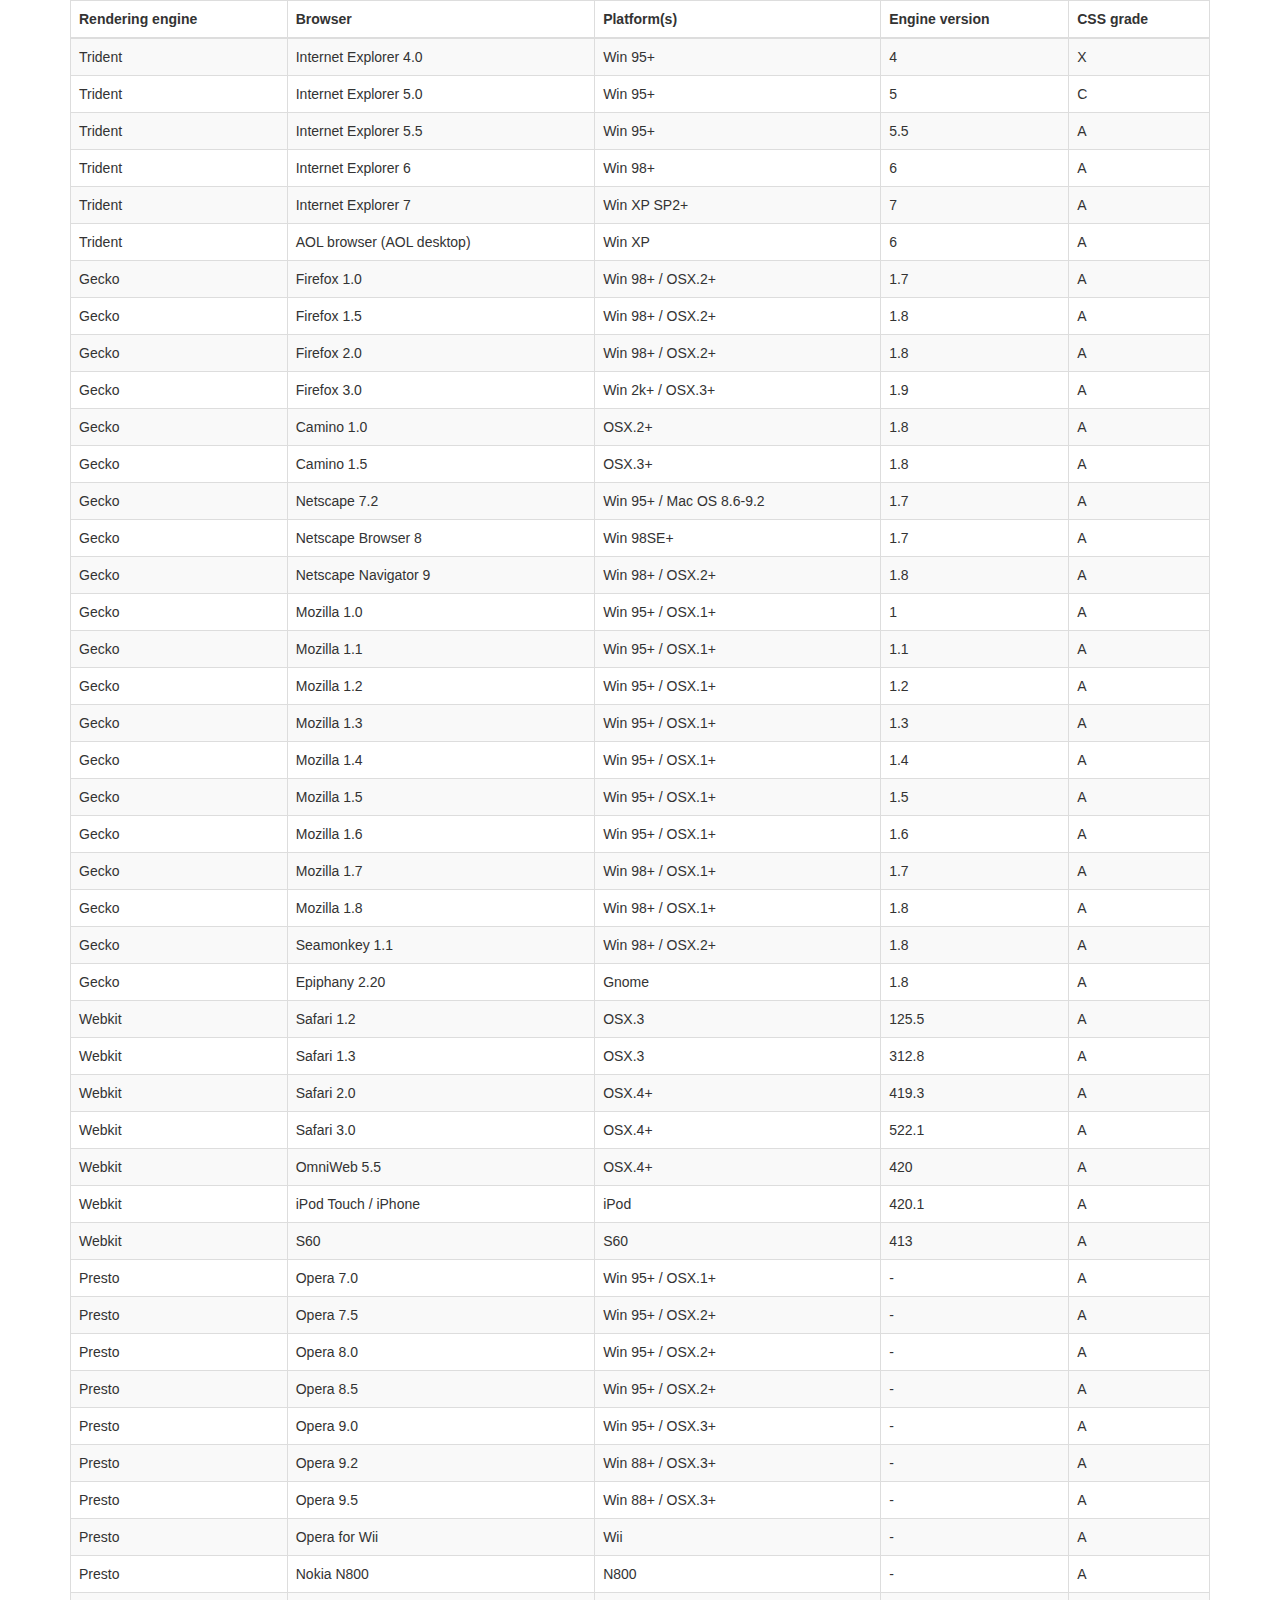
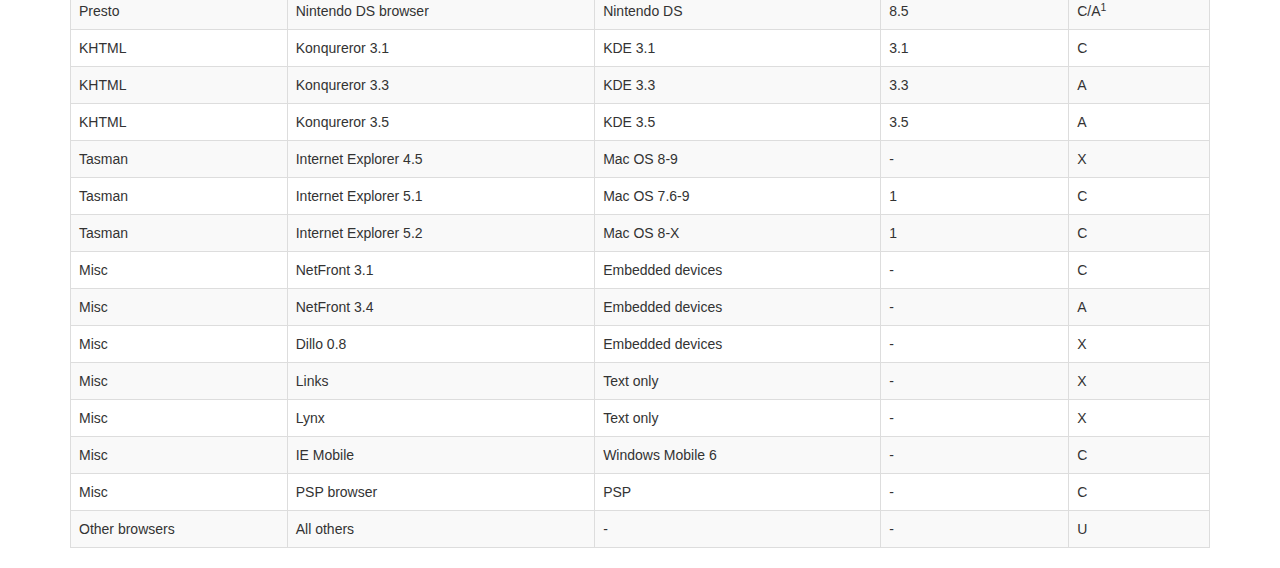
<file: web/static/vendor/datatables-plugins/index.html>
<!DOCTYPE HTML PUBLIC "-//W3C//DTD HTML 4.01//EN" "http://www.w3.org/TR/html4/strict.dtd">
<html>
	<head>
		<meta http-equiv="content-type" content="text/html; charset=utf-8" />
		
		<title>DataTables Bootstrap 3 example</title>

		<link rel="stylesheet" type="text/css" href="//maxcdn.bootstrapcdn.com/bootstrap/3.3.0/css/bootstrap.min.css">
		<link rel="stylesheet" type="text/css" href="dataTables.bootstrap.css">

		<script type="text/javascript" language="javascript" src="//code.jquery.com/jquery-1.11.1.min.js"></script>
		<script type="text/javascript" language="javascript" src="//cdn.datatables.net/1.10.3/js/jquery.dataTables.min.js"></script>
		<script type="text/javascript" language="javascript" src="dataTables.bootstrap.js"></script>
		<script type="text/javascript" charset="utf-8">
			$(document).ready(function() {
				$('#example').dataTable();
			} );
		</script>
	</head>
	<body>
		<div class="container">
			
<table cellpadding="0" cellspacing="0" border="0" class="table table-striped table-bordered" id="example">
	<thead>
		<tr>
			<th>Rendering engine</th>
			<th>Browser</th>
			<th>Platform(s)</th>
			<th>Engine version</th>
			<th>CSS grade</th>
		</tr>
	</thead>
	<tbody>
		<tr class="odd gradeX">
			<td>Trident</td>
			<td>Internet
				 Explorer 4.0</td>
			<td>Win 95+</td>
			<td class="center"> 4</td>
			<td class="center">X</td>
		</tr>
		<tr class="even gradeC">
			<td>Trident</td>
			<td>Internet
				 Explorer 5.0</td>
			<td>Win 95+</td>
			<td class="center">5</td>
			<td class="center">C</td>
		</tr>
		<tr class="odd gradeA">
			<td>Trident</td>
			<td>Internet
				 Explorer 5.5</td>
			<td>Win 95+</td>
			<td class="center">5.5</td>
			<td class="center">A</td>
		</tr>
		<tr class="even gradeA">
			<td>Trident</td>
			<td>Internet
				 Explorer 6</td>
			<td>Win 98+</td>
			<td class="center">6</td>
			<td class="center">A</td>
		</tr>
		<tr class="odd gradeA">
			<td>Trident</td>
			<td>Internet Explorer 7</td>
			<td>Win XP SP2+</td>
			<td class="center">7</td>
			<td class="center">A</td>
		</tr>
		<tr class="even gradeA">
			<td>Trident</td>
			<td>AOL browser (AOL desktop)</td>
			<td>Win XP</td>
			<td class="center">6</td>
			<td class="center">A</td>
		</tr>
		<tr class="gradeA">
			<td>Gecko</td>
			<td>Firefox 1.0</td>
			<td>Win 98+ / OSX.2+</td>
			<td class="center">1.7</td>
			<td class="center">A</td>
		</tr>
		<tr class="gradeA">
			<td>Gecko</td>
			<td>Firefox 1.5</td>
			<td>Win 98+ / OSX.2+</td>
			<td class="center">1.8</td>
			<td class="center">A</td>
		</tr>
		<tr class="gradeA">
			<td>Gecko</td>
			<td>Firefox 2.0</td>
			<td>Win 98+ / OSX.2+</td>
			<td class="center">1.8</td>
			<td class="center">A</td>
		</tr>
		<tr class="gradeA">
			<td>Gecko</td>
			<td>Firefox 3.0</td>
			<td>Win 2k+ / OSX.3+</td>
			<td class="center">1.9</td>
			<td class="center">A</td>
		</tr>
		<tr class="gradeA">
			<td>Gecko</td>
			<td>Camino 1.0</td>
			<td>OSX.2+</td>
			<td class="center">1.8</td>
			<td class="center">A</td>
		</tr>
		<tr class="gradeA">
			<td>Gecko</td>
			<td>Camino 1.5</td>
			<td>OSX.3+</td>
			<td class="center">1.8</td>
			<td class="center">A</td>
		</tr>
		<tr class="gradeA">
			<td>Gecko</td>
			<td>Netscape 7.2</td>
			<td>Win 95+ / Mac OS 8.6-9.2</td>
			<td class="center">1.7</td>
			<td class="center">A</td>
		</tr>
		<tr class="gradeA">
			<td>Gecko</td>
			<td>Netscape Browser 8</td>
			<td>Win 98SE+</td>
			<td class="center">1.7</td>
			<td class="center">A</td>
		</tr>
		<tr class="gradeA">
			<td>Gecko</td>
			<td>Netscape Navigator 9</td>
			<td>Win 98+ / OSX.2+</td>
			<td class="center">1.8</td>
			<td class="center">A</td>
		</tr>
		<tr class="gradeA">
			<td>Gecko</td>
			<td>Mozilla 1.0</td>
			<td>Win 95+ / OSX.1+</td>
			<td class="center">1</td>
			<td class="center">A</td>
		</tr>
		<tr class="gradeA">
			<td>Gecko</td>
			<td>Mozilla 1.1</td>
			<td>Win 95+ / OSX.1+</td>
			<td class="center">1.1</td>
			<td class="center">A</td>
		</tr>
		<tr class="gradeA">
			<td>Gecko</td>
			<td>Mozilla 1.2</td>
			<td>Win 95+ / OSX.1+</td>
			<td class="center">1.2</td>
			<td class="center">A</td>
		</tr>
		<tr class="gradeA">
			<td>Gecko</td>
			<td>Mozilla 1.3</td>
			<td>Win 95+ / OSX.1+</td>
			<td class="center">1.3</td>
			<td class="center">A</td>
		</tr>
		<tr class="gradeA">
			<td>Gecko</td>
			<td>Mozilla 1.4</td>
			<td>Win 95+ / OSX.1+</td>
			<td class="center">1.4</td>
			<td class="center">A</td>
		</tr>
		<tr class="gradeA">
			<td>Gecko</td>
			<td>Mozilla 1.5</td>
			<td>Win 95+ / OSX.1+</td>
			<td class="center">1.5</td>
			<td class="center">A</td>
		</tr>
		<tr class="gradeA">
			<td>Gecko</td>
			<td>Mozilla 1.6</td>
			<td>Win 95+ / OSX.1+</td>
			<td class="center">1.6</td>
			<td class="center">A</td>
		</tr>
		<tr class="gradeA">
			<td>Gecko</td>
			<td>Mozilla 1.7</td>
			<td>Win 98+ / OSX.1+</td>
			<td class="center">1.7</td>
			<td class="center">A</td>
		</tr>
		<tr class="gradeA">
			<td>Gecko</td>
			<td>Mozilla 1.8</td>
			<td>Win 98+ / OSX.1+</td>
			<td class="center">1.8</td>
			<td class="center">A</td>
		</tr>
		<tr class="gradeA">
			<td>Gecko</td>
			<td>Seamonkey 1.1</td>
			<td>Win 98+ / OSX.2+</td>
			<td class="center">1.8</td>
			<td class="center">A</td>
		</tr>
		<tr class="gradeA">
			<td>Gecko</td>
			<td>Epiphany 2.20</td>
			<td>Gnome</td>
			<td class="center">1.8</td>
			<td class="center">A</td>
		</tr>
		<tr class="gradeA">
			<td>Webkit</td>
			<td>Safari 1.2</td>
			<td>OSX.3</td>
			<td class="center">125.5</td>
			<td class="center">A</td>
		</tr>
		<tr class="gradeA">
			<td>Webkit</td>
			<td>Safari 1.3</td>
			<td>OSX.3</td>
			<td class="center">312.8</td>
			<td class="center">A</td>
		</tr>
		<tr class="gradeA">
			<td>Webkit</td>
			<td>Safari 2.0</td>
			<td>OSX.4+</td>
			<td class="center">419.3</td>
			<td class="center">A</td>
		</tr>
		<tr class="gradeA">
			<td>Webkit</td>
			<td>Safari 3.0</td>
			<td>OSX.4+</td>
			<td class="center">522.1</td>
			<td class="center">A</td>
		</tr>
		<tr class="gradeA">
			<td>Webkit</td>
			<td>OmniWeb 5.5</td>
			<td>OSX.4+</td>
			<td class="center">420</td>
			<td class="center">A</td>
		</tr>
		<tr class="gradeA">
			<td>Webkit</td>
			<td>iPod Touch / iPhone</td>
			<td>iPod</td>
			<td class="center">420.1</td>
			<td class="center">A</td>
		</tr>
		<tr class="gradeA">
			<td>Webkit</td>
			<td>S60</td>
			<td>S60</td>
			<td class="center">413</td>
			<td class="center">A</td>
		</tr>
		<tr class="gradeA">
			<td>Presto</td>
			<td>Opera 7.0</td>
			<td>Win 95+ / OSX.1+</td>
			<td class="center">-</td>
			<td class="center">A</td>
		</tr>
		<tr class="gradeA">
			<td>Presto</td>
			<td>Opera 7.5</td>
			<td>Win 95+ / OSX.2+</td>
			<td class="center">-</td>
			<td class="center">A</td>
		</tr>
		<tr class="gradeA">
			<td>Presto</td>
			<td>Opera 8.0</td>
			<td>Win 95+ / OSX.2+</td>
			<td class="center">-</td>
			<td class="center">A</td>
		</tr>
		<tr class="gradeA">
			<td>Presto</td>
			<td>Opera 8.5</td>
			<td>Win 95+ / OSX.2+</td>
			<td class="center">-</td>
			<td class="center">A</td>
		</tr>
		<tr class="gradeA">
			<td>Presto</td>
			<td>Opera 9.0</td>
			<td>Win 95+ / OSX.3+</td>
			<td class="center">-</td>
			<td class="center">A</td>
		</tr>
		<tr class="gradeA">
			<td>Presto</td>
			<td>Opera 9.2</td>
			<td>Win 88+ / OSX.3+</td>
			<td class="center">-</td>
			<td class="center">A</td>
		</tr>
		<tr class="gradeA">
			<td>Presto</td>
			<td>Opera 9.5</td>
			<td>Win 88+ / OSX.3+</td>
			<td class="center">-</td>
			<td class="center">A</td>
		</tr>
		<tr class="gradeA">
			<td>Presto</td>
			<td>Opera for Wii</td>
			<td>Wii</td>
			<td class="center">-</td>
			<td class="center">A</td>
		</tr>
		<tr class="gradeA">
			<td>Presto</td>
			<td>Nokia N800</td>
			<td>N800</td>
			<td class="center">-</td>
			<td class="center">A</td>
		</tr>
		<tr class="gradeA">
			<td>Presto</td>
			<td>Nintendo DS browser</td>
			<td>Nintendo DS</td>
			<td class="center">8.5</td>
			<td class="center">C/A<sup>1</sup></td>
		</tr>
		<tr class="gradeC">
			<td>KHTML</td>
			<td>Konqureror 3.1</td>
			<td>KDE 3.1</td>
			<td class="center">3.1</td>
			<td class="center">C</td>
		</tr>
		<tr class="gradeA">
			<td>KHTML</td>
			<td>Konqureror 3.3</td>
			<td>KDE 3.3</td>
			<td class="center">3.3</td>
			<td class="center">A</td>
		</tr>
		<tr class="gradeA">
			<td>KHTML</td>
			<td>Konqureror 3.5</td>
			<td>KDE 3.5</td>
			<td class="center">3.5</td>
			<td class="center">A</td>
		</tr>
		<tr class="gradeX">
			<td>Tasman</td>
			<td>Internet Explorer 4.5</td>
			<td>Mac OS 8-9</td>
			<td class="center">-</td>
			<td class="center">X</td>
		</tr>
		<tr class="gradeC">
			<td>Tasman</td>
			<td>Internet Explorer 5.1</td>
			<td>Mac OS 7.6-9</td>
			<td class="center">1</td>
			<td class="center">C</td>
		</tr>
		<tr class="gradeC">
			<td>Tasman</td>
			<td>Internet Explorer 5.2</td>
			<td>Mac OS 8-X</td>
			<td class="center">1</td>
			<td class="center">C</td>
		</tr>
		<tr class="gradeA">
			<td>Misc</td>
			<td>NetFront 3.1</td>
			<td>Embedded devices</td>
			<td class="center">-</td>
			<td class="center">C</td>
		</tr>
		<tr class="gradeA">
			<td>Misc</td>
			<td>NetFront 3.4</td>
			<td>Embedded devices</td>
			<td class="center">-</td>
			<td class="center">A</td>
		</tr>
		<tr class="gradeX">
			<td>Misc</td>
			<td>Dillo 0.8</td>
			<td>Embedded devices</td>
			<td class="center">-</td>
			<td class="center">X</td>
		</tr>
		<tr class="gradeX">
			<td>Misc</td>
			<td>Links</td>
			<td>Text only</td>
			<td class="center">-</td>
			<td class="center">X</td>
		</tr>
		<tr class="gradeX">
			<td>Misc</td>
			<td>Lynx</td>
			<td>Text only</td>
			<td class="center">-</td>
			<td class="center">X</td>
		</tr>
		<tr class="gradeC">
			<td>Misc</td>
			<td>IE Mobile</td>
			<td>Windows Mobile 6</td>
			<td class="center">-</td>
			<td class="center">C</td>
		</tr>
		<tr class="gradeC">
			<td>Misc</td>
			<td>PSP browser</td>
			<td>PSP</td>
			<td class="center">-</td>
			<td class="center">C</td>
		</tr>
		<tr class="gradeU">
			<td>Other browsers</td>
			<td>All others</td>
			<td>-</td>
			<td class="center">-</td>
			<td class="center">U</td>
		</tr>
	</tbody>
</table>
			
		</div>
	</body>
</html>
</file>
